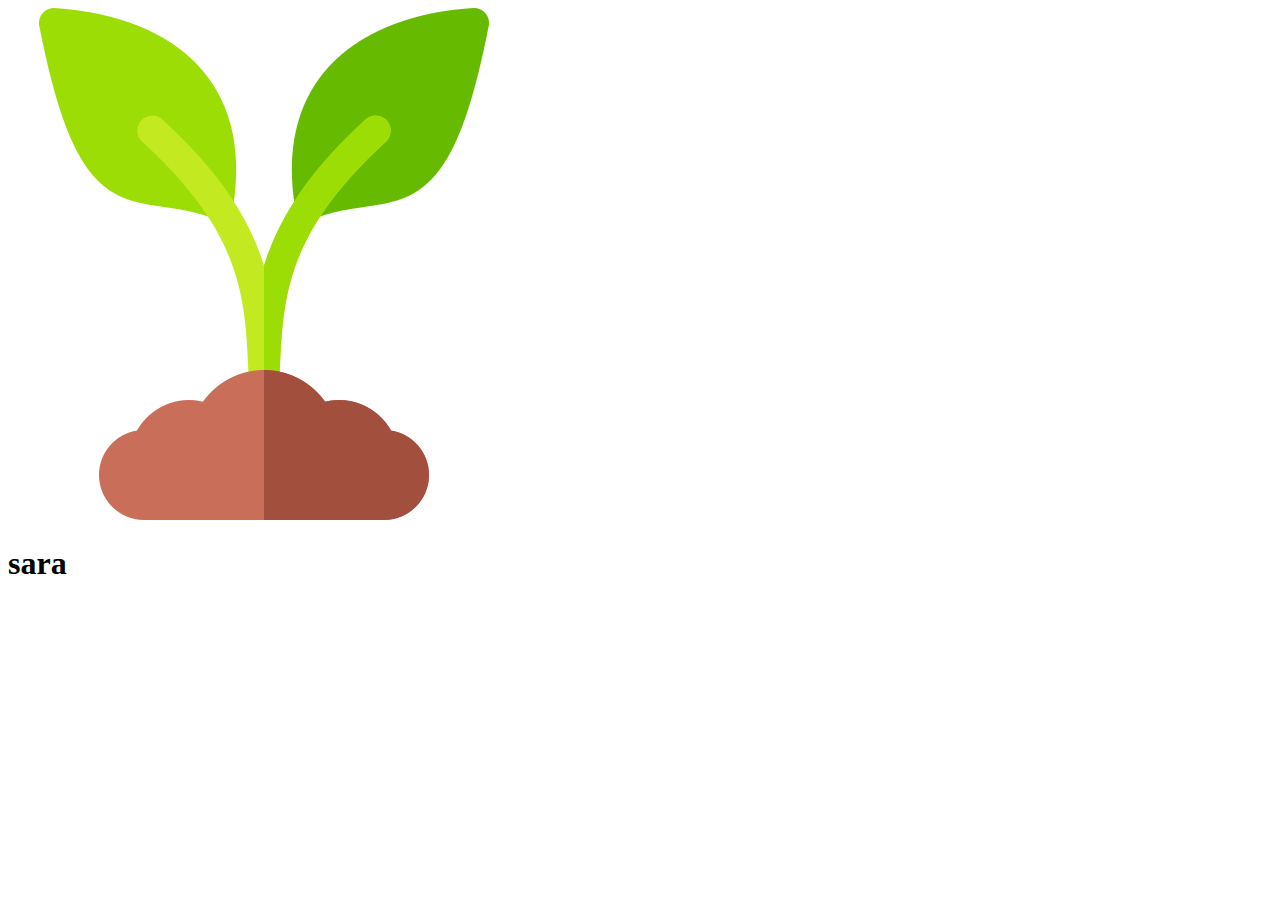
<file: index.html>
<!DOCTYPE html>
<html lang="en">
  <head>
    <meta charset="UTF-8" />
    <meta http-equiv="X-UA-Compatible" content="IE=edge" />
    <meta name="viewport" content="width=device-width, initial-scale=1.0" />
    <link rel="stylesheet" href="./estilos.css" />
    <title>sara</title>
  </head>
  <body>
    <header>
      <img src="./imagenes/jardineria.png" />
      <h1>sara</h1>
    </header>
    <main></main>
  </body>
</html>
</file>
<file: estilos.css>
.content {
  background-image: linear-gradient(
    to right bottom,
    #d378dc,
    #868eef,
    #1e9ae4,
    #009dc3,
    #27999d
  );
}
</file>
